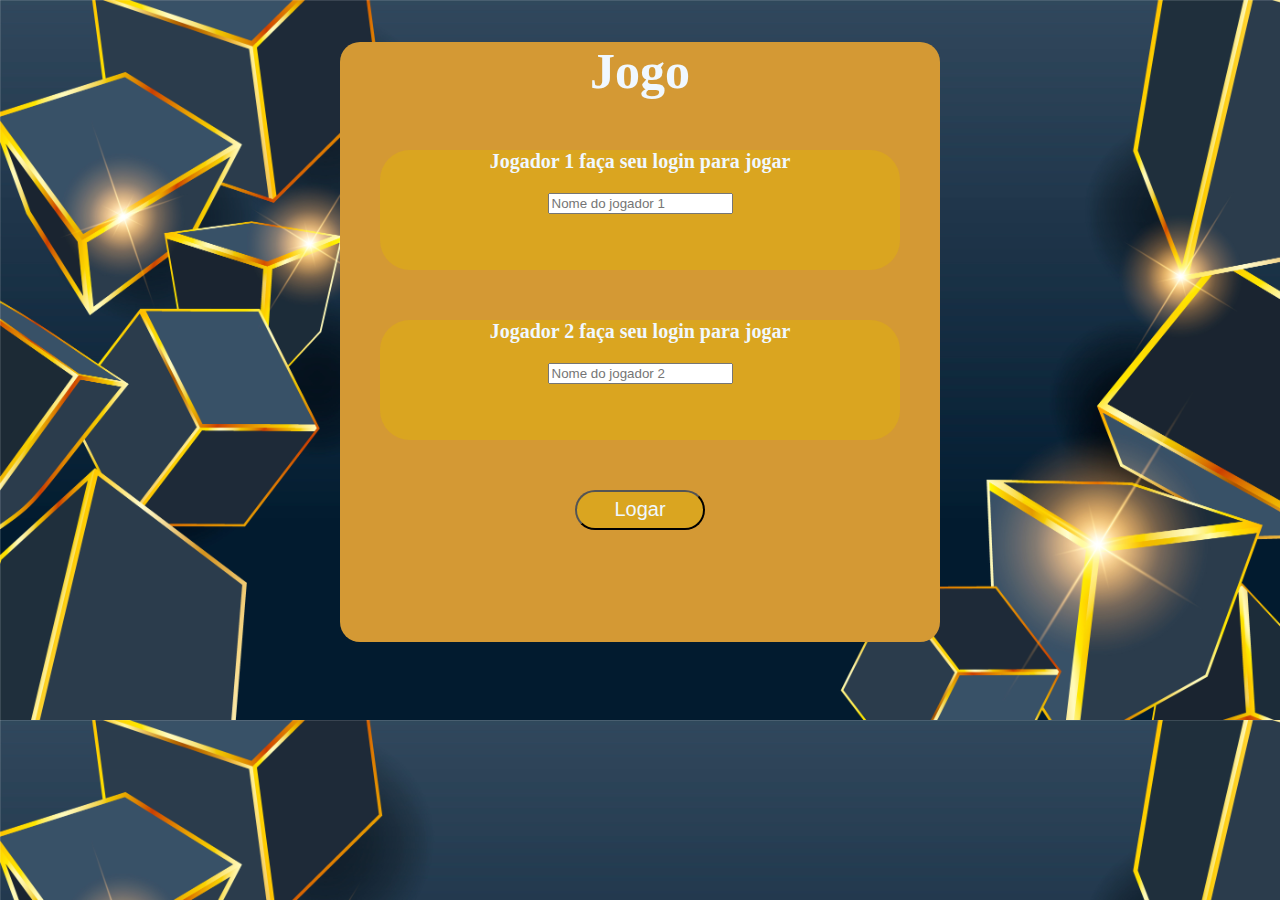
<file: index.html>
<!DOCTYPE html>
<html lang="en">
<head>
    <meta charset="UTF-8">
    <meta name="viewport" content="width=device-width, initial-scale=1.0">
    <title>Document</title>
    <link rel="stylesheet" href="style.css">
    <script src="main.js"></script>
</head>
<body background="image top.jpg">
<center>
    <div class="superDev">
        <h1 class="Grande">Jogo</h1>
        
        <div class="Dev">
            <h3 class="Medio">Jogador 1 faça seu login para jogar</h3>
            <input type="text" id="player1" placeholder="Nome do jogador 1">
        </div>
        
        <div class="Dev">
            <h3 class="Medio">Jogador 2 faça seu login para jogar</h3>
            <input type="text"  id="player2"  placeholder="Nome do jogador 2">
        </div >
        
        <button class="butao" onclick="logar()">Logar</button>
        
    </div>
</center>        
</body>
</html>
</file>
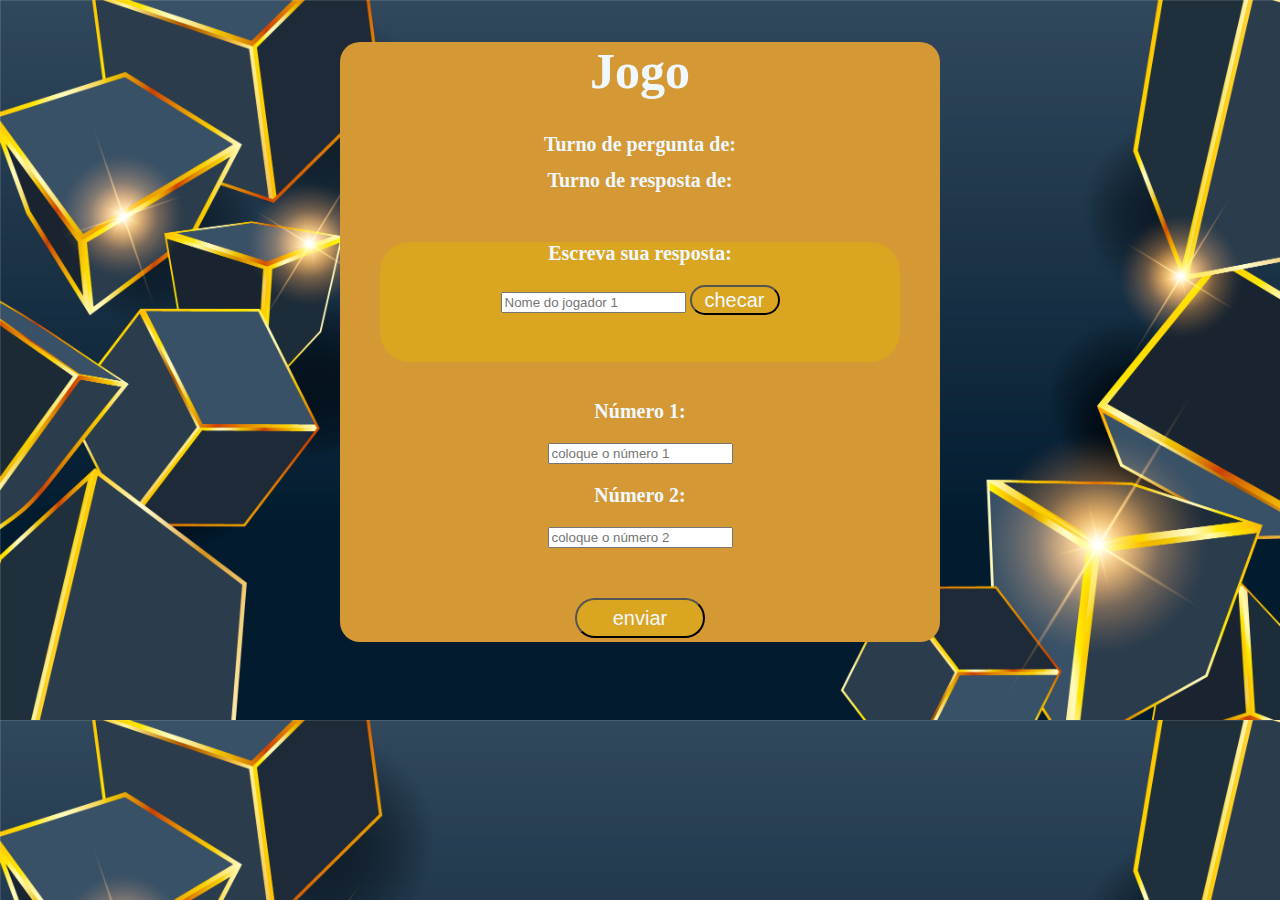
<file: index2.html>
<!DOCTYPE html>
<html lang="en">
<head>
    <meta charset="UTF-8">
    <meta name="viewport" content="width=device-width, initial-scale=1.0">
    <link rel="stylesheet" href="style.css">
    <title>Document</title>
</head>
<body background="image top.jpg">
    <div>
        <h1 class="Medio" id="Jogador11"></h1>
        <h1 class="Medio" id="Jogador22"></h1>
    </div>
    <center>
    <div class="superDev">
       
        <h1 class="Grande">Jogo</h1>
        <h1 class="Medio" id="per">Turno de pergunta de:</h1>
        <h1 class="Medio" id="res">Turno de resposta de:</h1>
        <div class="Dev">
            <h3 class="Medio" id="questao"></h3>
            <h3 class="Medio" id="respostar">Escreva sua resposta:</h3>
            <input type="text" placeholder="Nome do jogador 1" id="resposta"> 
            <button class="butao2" onclick="checou()">checar</button>
            <br>
        </div>
        
        <br>
        <h3 class="Medio">Número 1:</h3>
        <input type="text" id="number1" placeholder="coloque o número 1">

        <h3 class="Medio">Número 2:</h3>
        <input type="text"  id="number2" placeholder="coloque o número 2">
        <br>
        
        <button class="butao" onclick="send()">enviar</button>
        <br>
        </center>
        <script src="main2.js"></script>
    </div>
</body>
</html>
</file>
<file: style.css>
body{
    align-content: center;
    justify-content: center;
    background-size: cover;
}
.superDev{
    background-color: rgb(212, 153, 52);
    width: 600px;
    height: 600px;
    border-radius: 20px;
    align-items: center;
    justify-content: center;
    
}
.Dev{
    background-color: rgb(218, 165, 32);
    border-radius: 30px;
    width: 520px;
    height: 120px;
    margin-top: 50px
   
}

.Grande{
    font-family: Georgia, 'Times New Roman', Times, serif;
    font-size: 50px;
    color: aliceblue;

}
.butao{
    font-size: 20px;
    color: aliceblue;
    height: 40px;
    width: 130px;
    margin-top: 50px;
    background-color: rgb(218, 165, 32);
    border-radius: 20px;
}
.Medio{
    font-size: 20px;
    font-family: Georgia, 'Times New Roman', Times, serif;
    color: aliceblue;
}
.butao2{
    font-size: 20px;
    color: aliceblue;
    height: 30px;
    width: 90px;
    
    background-color: rgb(218, 165, 32);
    border-radius: 20px;
}
</file>
